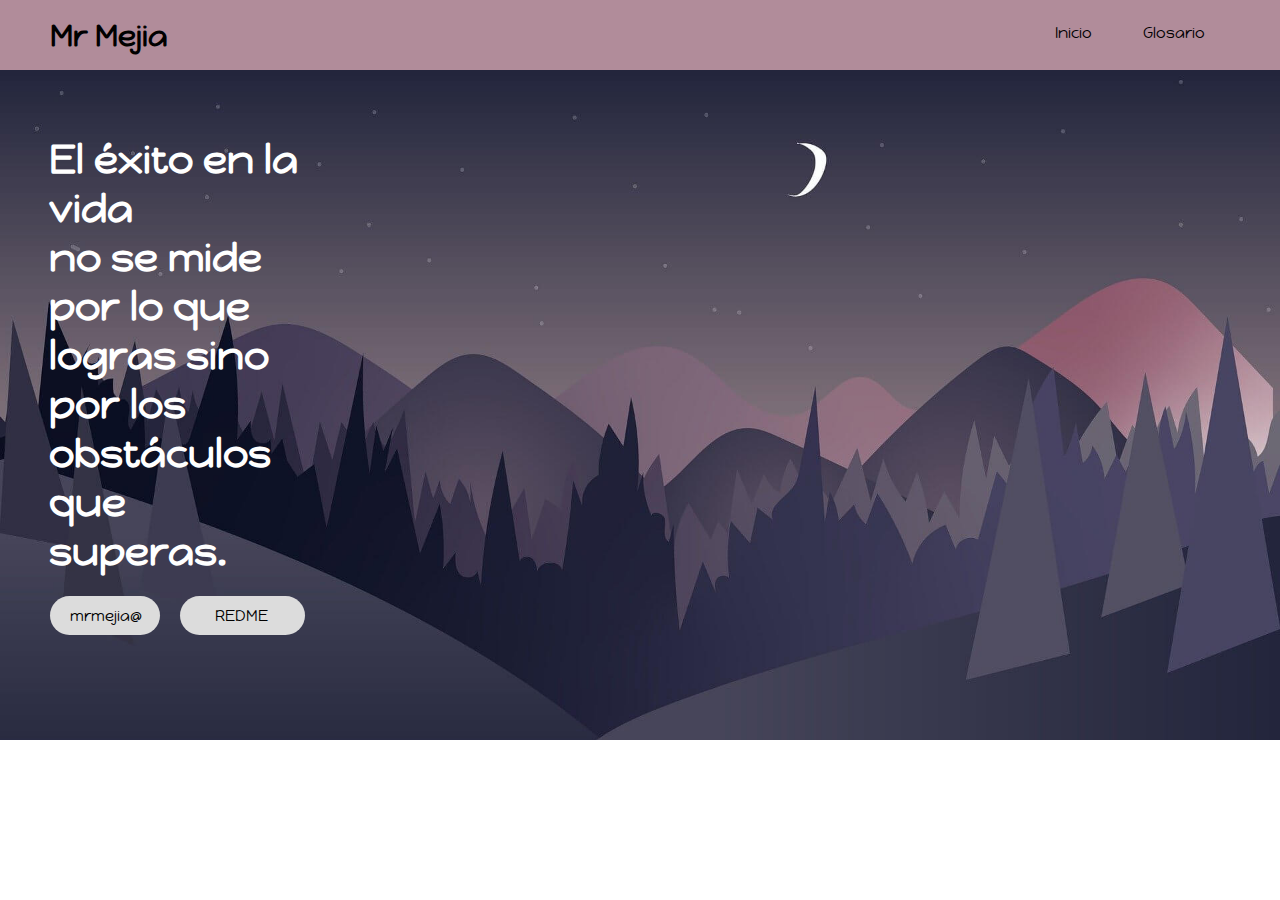
<file: index.html>
<!DOCTYPE html>
<html lang="es">
<head>
    <meta charset="UTF-8">
    
	<!--Archivos css-->
    <link rel="stylesheet" href="css/header.css">
    <link rel="stylesheet" href="css/index.css">
    <link rel="preconnect" href="https://fonts.gstatic.com">
    <link href="https://fonts.googleapis.com/css2?family=Happy+Monkey&display=swap" rel="stylesheet">
  
    <meta http-equiv="X-UA-Compatible" content="IE=edge">
    <meta name="viewport" content="width=device-width, initial-scale=1.0">
    
    
    <title>Home page</title>
</head>
<body>
   
    <header>

		<h1 class="padre"> Mr Mejia</h1>

		<ul class="nav">
			<nav>
			   <li><a href="index.html" class="padre">Inicio</a>
			   </li>
			</nav>

			<nav> 
			   <li>
					<a href="glosario.html" class="padre">Glosario</a>
			   </li>
			</nav>        
		</ul>
    </header>
    
    <section class="banner_index">
    
		<div class="caja_izquierda">
			 <h1 class="texto">
				El éxito en la vida <br> no se mide por lo que <br> logras sino  por los obstáculos que superas.
			 </h1>
		</div>     

		<section class="Contenedor_botones"> 
		    
			<div>
			  <a href="https://jefuentes80.github.io/starup_scl/iv_computacion/MariaMejia.html" class="boton_1" target="_blank">mrmejia@</a>
			</div>
			
			<div>
			  <a href="https://github.com/maria4Q/Responsive_Design-II/blob/main/README.md"  class="boton_2" target="_blank">REDME</a>
			</div>
			
		</section>                  
 
    </section>

   
    
    
    
</body>
</html>
</file>
<file: css/header.css>
*{
    margin: 0;
    padding: 0;
	font-family: 'Happy Monkey', cursive;
	box-sizing: border-box;
}
header{
    width: 100%;
    height: 70px;
	padding: 0px 50px;
	background-color: #b18c9a;
	font-size: 15px;
 
    
    display: flex;
    flex-direction: row;
    justify-content: space-between;
	align-items: center;
	flex-wrap:nowrap;

}
.padre{
    color: black;
    text-decoration: none;    
}
.nav{
    list-style: none;
    width: 200px;
    height: 25px;
	
    display: flex;
    flex-direction: row;
    justify-content: space-around;
       
}
.hijo{
    display: block;
    list-style: none;
	background-color: aqua;
}
.padre:hover hijo{
    transition: 0.3s;
    
}
</file>
<file: css/index.css>
.banner_index{
    width: 100%;
    height:670px;
    background-image: url(../img/banner.jpg);
    background-size: cover;
}
.caja_izquierda{
    width: 300px;
    padding: 65px 0px 0px 49px;
    color: white;
    font-size: 20px;
	font-family: 'Happy Monkey', cursive;
}
.banner_index > h2{
    font-size: 50px;
}
.boton_1{
    display: block;
    background-color: gainsboro;
    width: 60px;
    padding: 10px 90px 10px 20px;
    /*margin-top: 0px;*/
    border-radius: 20px;
    text-align: center;
    color: black;
    text-decoration: none;
    font-size: 15px;
}
.boton_2{
    display: block;
    background-color: gainsboro;
    width: 60px;
    padding: 10px 90px 10px 35px;
    /*margin-top: 0px;*/
    margin-bottom: 30px;
    border-radius: 20px;
    margin-left: 20px;
    text-align: center;
    color: black;
    text-decoration: none;
    font-size: 15px;
}
.boton_1:hover{
	background-color: beige;
}
.padre:hover{
	background-color: gainsboro;
}
.Contenedor_botones{
    display: flex;
    justify-content: space-between;
    flex-direction: row;
    width: 0px;
    margin-top: 20px;
    margin-left: 50px;

}
</file>
